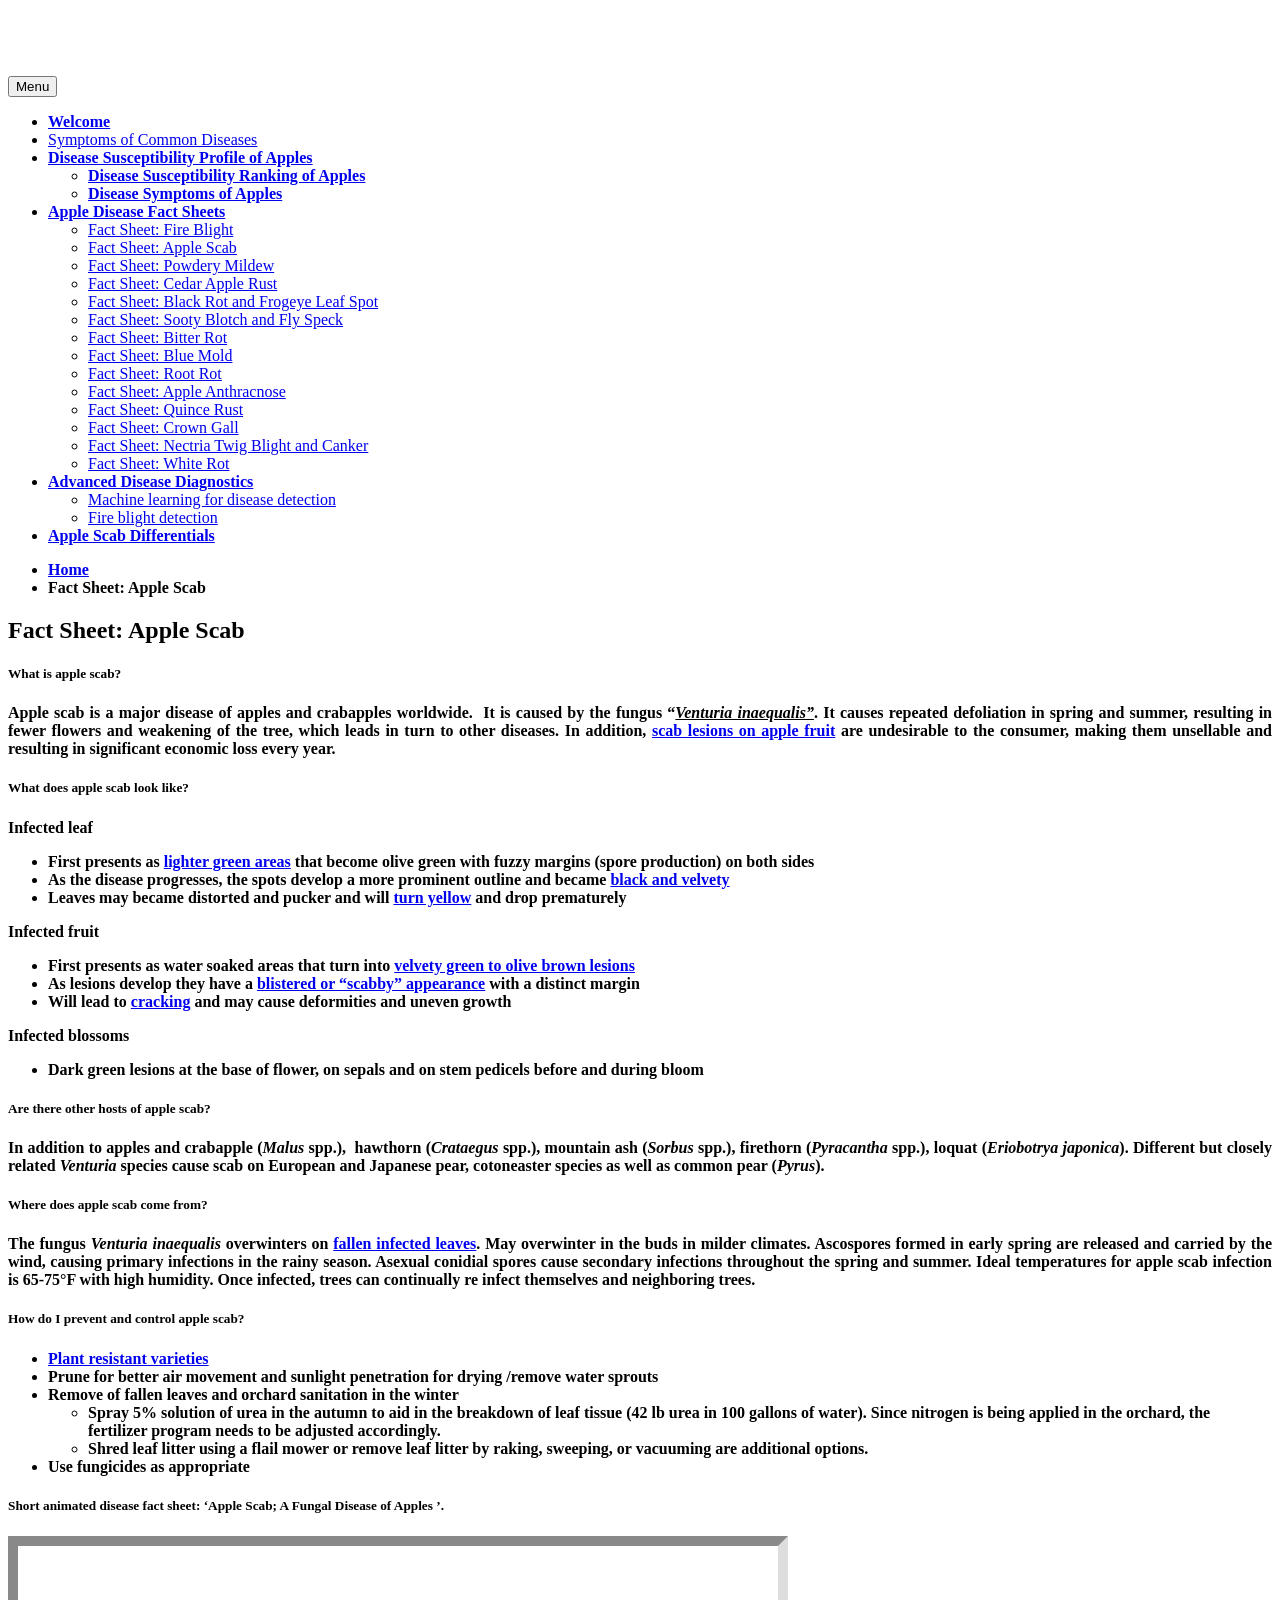
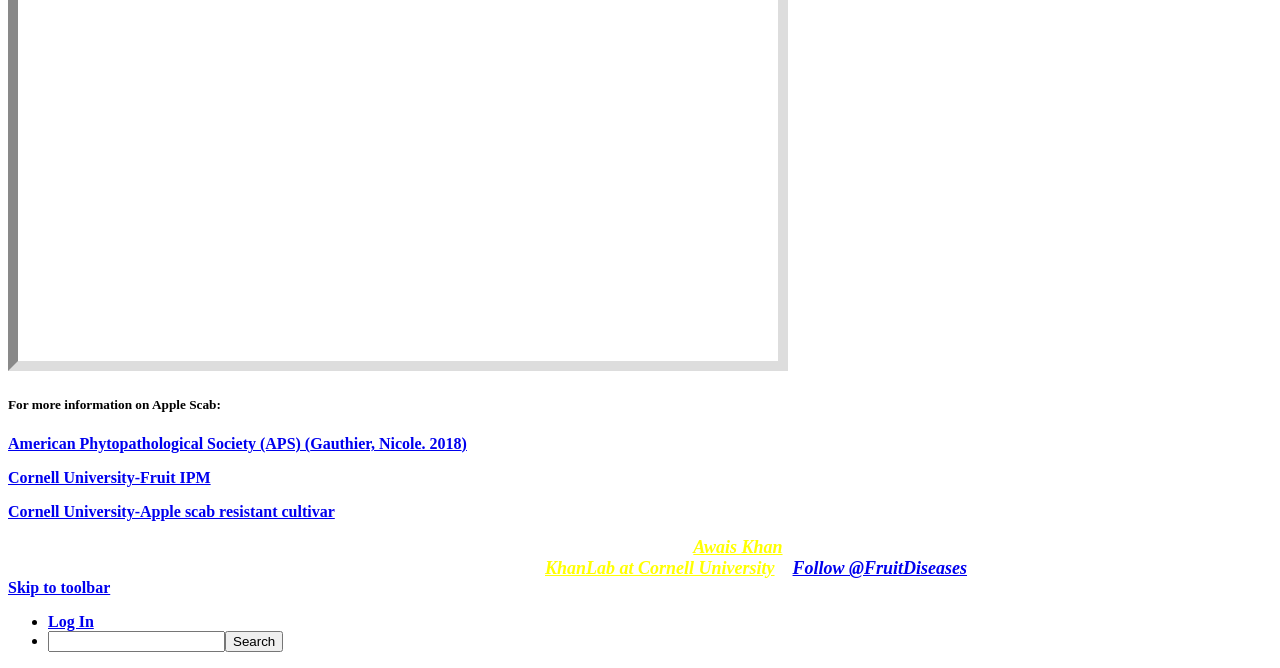
<file: temp_apple scab.htm>
<!DOCTYPE html>
<!--[if IE 9]>
<html class="ie ie9" lang="en-US">
<![endif]-->
<html lang="en-US">
<head>
<meta charset="UTF-8">
<meta name="viewport" content="width=device-width, initial-scale=1">
<link rel="profile" href="http://gmpg.org/xfn/11">
<link rel="pingback" href="https://blogs.cornell.edu/applevarietydatabase/xmlrpc.php">

<title>Fact Sheet: Apple Scab &#8211; Database of Apple Diseases</title>
<meta name='robots' content='max-image-preview:large' />
<link rel='dns-prefetch' href='//fonts.googleapis.com' />
<link rel="alternate" type="application/rss+xml" title="Database of Apple Diseases &raquo; Feed" href="https://blogs.cornell.edu/applevarietydatabase/feed/" />
<link rel="alternate" type="application/rss+xml" title="Database of Apple Diseases &raquo; Comments Feed" href="https://blogs.cornell.edu/applevarietydatabase/comments/feed/" />
<link rel="alternate" title="oEmbed (JSON)" type="application/json+oembed" href="https://blogs.cornell.edu/applevarietydatabase/wp-json/oembed/1.0/embed?url=https%3A%2F%2Fblogs.cornell.edu%2Fapplevarietydatabase%2Ffact-sheet-apple-scab%2F" />
<link rel="alternate" title="oEmbed (XML)" type="text/xml+oembed" href="https://blogs.cornell.edu/applevarietydatabase/wp-json/oembed/1.0/embed?url=https%3A%2F%2Fblogs.cornell.edu%2Fapplevarietydatabase%2Ffact-sheet-apple-scab%2F&#038;format=xml" />
<style id='wp-img-auto-sizes-contain-inline-css' type='text/css'>
img:is([sizes=auto i],[sizes^="auto," i]){contain-intrinsic-size:3000px 1500px}
/*# sourceURL=wp-img-auto-sizes-contain-inline-css */
</style>
<link rel='stylesheet' id='dashicons-css' href='https://blogs.cornell.edu/applevarietydatabase/wp-includes/css/dashicons.min.css?ver=6.9.4' type='text/css' media='all' />
<link rel='stylesheet' id='admin-bar-css' href='https://blogs.cornell.edu/applevarietydatabase/wp-includes/css/admin-bar.min.css?ver=6.9.4' type='text/css' media='all' />
<style id='admin-bar-inline-css' type='text/css'>

		@media screen { html { margin-top: 32px !important; } }
		@media screen and ( max-width: 782px ) { html { margin-top: 46px !important; } }
	
@media print { #wpadminbar { display:none; } }
/*# sourceURL=admin-bar-inline-css */
</style>
<style id='wp-emoji-styles-inline-css' type='text/css'>

	img.wp-smiley, img.emoji {
		display: inline !important;
		border: none !important;
		box-shadow: none !important;
		height: 1em !important;
		width: 1em !important;
		margin: 0 0.07em !important;
		vertical-align: -0.1em !important;
		background: none !important;
		padding: 0 !important;
	}
/*# sourceURL=wp-emoji-styles-inline-css */
</style>
<style id='wp-block-library-inline-css' type='text/css'>
:root{--wp-block-synced-color:#7a00df;--wp-block-synced-color--rgb:122,0,223;--wp-bound-block-color:var(--wp-block-synced-color);--wp-editor-canvas-background:#ddd;--wp-admin-theme-color:#007cba;--wp-admin-theme-color--rgb:0,124,186;--wp-admin-theme-color-darker-10:#006ba1;--wp-admin-theme-color-darker-10--rgb:0,107,160.5;--wp-admin-theme-color-darker-20:#005a87;--wp-admin-theme-color-darker-20--rgb:0,90,135;--wp-admin-border-width-focus:2px}@media (min-resolution:192dpi){:root{--wp-admin-border-width-focus:1.5px}}.wp-element-button{cursor:pointer}:root .has-very-light-gray-background-color{background-color:#eee}:root .has-very-dark-gray-background-color{background-color:#313131}:root .has-very-light-gray-color{color:#eee}:root .has-very-dark-gray-color{color:#313131}:root .has-vivid-green-cyan-to-vivid-cyan-blue-gradient-background{background:linear-gradient(135deg,#00d084,#0693e3)}:root .has-purple-crush-gradient-background{background:linear-gradient(135deg,#34e2e4,#4721fb 50%,#ab1dfe)}:root .has-hazy-dawn-gradient-background{background:linear-gradient(135deg,#faaca8,#dad0ec)}:root .has-subdued-olive-gradient-background{background:linear-gradient(135deg,#fafae1,#67a671)}:root .has-atomic-cream-gradient-background{background:linear-gradient(135deg,#fdd79a,#004a59)}:root .has-nightshade-gradient-background{background:linear-gradient(135deg,#330968,#31cdcf)}:root .has-midnight-gradient-background{background:linear-gradient(135deg,#020381,#2874fc)}:root{--wp--preset--font-size--normal:16px;--wp--preset--font-size--huge:42px}.has-regular-font-size{font-size:1em}.has-larger-font-size{font-size:2.625em}.has-normal-font-size{font-size:var(--wp--preset--font-size--normal)}.has-huge-font-size{font-size:var(--wp--preset--font-size--huge)}.has-text-align-center{text-align:center}.has-text-align-left{text-align:left}.has-text-align-right{text-align:right}.has-fit-text{white-space:nowrap!important}#end-resizable-editor-section{display:none}.aligncenter{clear:both}.items-justified-left{justify-content:flex-start}.items-justified-center{justify-content:center}.items-justified-right{justify-content:flex-end}.items-justified-space-between{justify-content:space-between}.screen-reader-text{border:0;clip-path:inset(50%);height:1px;margin:-1px;overflow:hidden;padding:0;position:absolute;width:1px;word-wrap:normal!important}.screen-reader-text:focus{background-color:#ddd;clip-path:none;color:#444;display:block;font-size:1em;height:auto;left:5px;line-height:normal;padding:15px 23px 14px;text-decoration:none;top:5px;width:auto;z-index:100000}html :where(.has-border-color){border-style:solid}html :where([style*=border-top-color]){border-top-style:solid}html :where([style*=border-right-color]){border-right-style:solid}html :where([style*=border-bottom-color]){border-bottom-style:solid}html :where([style*=border-left-color]){border-left-style:solid}html :where([style*=border-width]){border-style:solid}html :where([style*=border-top-width]){border-top-style:solid}html :where([style*=border-right-width]){border-right-style:solid}html :where([style*=border-bottom-width]){border-bottom-style:solid}html :where([style*=border-left-width]){border-left-style:solid}html :where(img[class*=wp-image-]){height:auto;max-width:100%}:where(figure){margin:0 0 1em}html :where(.is-position-sticky){--wp-admin--admin-bar--position-offset:var(--wp-admin--admin-bar--height,0px)}@media screen and (max-width:600px){html :where(.is-position-sticky){--wp-admin--admin-bar--position-offset:0px}}

/*# sourceURL=wp-block-library-inline-css */
</style>
<style id='classic-theme-styles-inline-css' type='text/css'>
/*! This file is auto-generated */
.wp-block-button__link{color:#fff;background-color:#32373c;border-radius:9999px;box-shadow:none;text-decoration:none;padding:calc(.667em + 2px) calc(1.333em + 2px);font-size:1.125em}.wp-block-file__button{background:#32373c;color:#fff;text-decoration:none}
/*# sourceURL=/wp-includes/css/classic-themes.min.css */
</style>
<style id='global-styles-inline-css' type='text/css'>
:root{--wp--preset--aspect-ratio--square: 1;--wp--preset--aspect-ratio--4-3: 4/3;--wp--preset--aspect-ratio--3-4: 3/4;--wp--preset--aspect-ratio--3-2: 3/2;--wp--preset--aspect-ratio--2-3: 2/3;--wp--preset--aspect-ratio--16-9: 16/9;--wp--preset--aspect-ratio--9-16: 9/16;--wp--preset--color--black: #000000;--wp--preset--color--cyan-bluish-gray: #abb8c3;--wp--preset--color--white: #ffffff;--wp--preset--color--pale-pink: #f78da7;--wp--preset--color--vivid-red: #cf2e2e;--wp--preset--color--luminous-vivid-orange: #ff6900;--wp--preset--color--luminous-vivid-amber: #fcb900;--wp--preset--color--light-green-cyan: #7bdcb5;--wp--preset--color--vivid-green-cyan: #00d084;--wp--preset--color--pale-cyan-blue: #8ed1fc;--wp--preset--color--vivid-cyan-blue: #0693e3;--wp--preset--color--vivid-purple: #9b51e0;--wp--preset--gradient--vivid-cyan-blue-to-vivid-purple: linear-gradient(135deg,rgb(6,147,227) 0%,rgb(155,81,224) 100%);--wp--preset--gradient--light-green-cyan-to-vivid-green-cyan: linear-gradient(135deg,rgb(122,220,180) 0%,rgb(0,208,130) 100%);--wp--preset--gradient--luminous-vivid-amber-to-luminous-vivid-orange: linear-gradient(135deg,rgb(252,185,0) 0%,rgb(255,105,0) 100%);--wp--preset--gradient--luminous-vivid-orange-to-vivid-red: linear-gradient(135deg,rgb(255,105,0) 0%,rgb(207,46,46) 100%);--wp--preset--gradient--very-light-gray-to-cyan-bluish-gray: linear-gradient(135deg,rgb(238,238,238) 0%,rgb(169,184,195) 100%);--wp--preset--gradient--cool-to-warm-spectrum: linear-gradient(135deg,rgb(74,234,220) 0%,rgb(151,120,209) 20%,rgb(207,42,186) 40%,rgb(238,44,130) 60%,rgb(251,105,98) 80%,rgb(254,248,76) 100%);--wp--preset--gradient--blush-light-purple: linear-gradient(135deg,rgb(255,206,236) 0%,rgb(152,150,240) 100%);--wp--preset--gradient--blush-bordeaux: linear-gradient(135deg,rgb(254,205,165) 0%,rgb(254,45,45) 50%,rgb(107,0,62) 100%);--wp--preset--gradient--luminous-dusk: linear-gradient(135deg,rgb(255,203,112) 0%,rgb(199,81,192) 50%,rgb(65,88,208) 100%);--wp--preset--gradient--pale-ocean: linear-gradient(135deg,rgb(255,245,203) 0%,rgb(182,227,212) 50%,rgb(51,167,181) 100%);--wp--preset--gradient--electric-grass: linear-gradient(135deg,rgb(202,248,128) 0%,rgb(113,206,126) 100%);--wp--preset--gradient--midnight: linear-gradient(135deg,rgb(2,3,129) 0%,rgb(40,116,252) 100%);--wp--preset--font-size--small: 13px;--wp--preset--font-size--medium: 20px;--wp--preset--font-size--large: 36px;--wp--preset--font-size--x-large: 42px;--wp--preset--spacing--20: 0.44rem;--wp--preset--spacing--30: 0.67rem;--wp--preset--spacing--40: 1rem;--wp--preset--spacing--50: 1.5rem;--wp--preset--spacing--60: 2.25rem;--wp--preset--spacing--70: 3.38rem;--wp--preset--spacing--80: 5.06rem;--wp--preset--shadow--natural: 6px 6px 9px rgba(0, 0, 0, 0.2);--wp--preset--shadow--deep: 12px 12px 50px rgba(0, 0, 0, 0.4);--wp--preset--shadow--sharp: 6px 6px 0px rgba(0, 0, 0, 0.2);--wp--preset--shadow--outlined: 6px 6px 0px -3px rgb(255, 255, 255), 6px 6px rgb(0, 0, 0);--wp--preset--shadow--crisp: 6px 6px 0px rgb(0, 0, 0);}:where(.is-layout-flex){gap: 0.5em;}:where(.is-layout-grid){gap: 0.5em;}body .is-layout-flex{display: flex;}.is-layout-flex{flex-wrap: wrap;align-items: center;}.is-layout-flex > :is(*, div){margin: 0;}body .is-layout-grid{display: grid;}.is-layout-grid > :is(*, div){margin: 0;}:where(.wp-block-columns.is-layout-flex){gap: 2em;}:where(.wp-block-columns.is-layout-grid){gap: 2em;}:where(.wp-block-post-template.is-layout-flex){gap: 1.25em;}:where(.wp-block-post-template.is-layout-grid){gap: 1.25em;}.has-black-color{color: var(--wp--preset--color--black) !important;}.has-cyan-bluish-gray-color{color: var(--wp--preset--color--cyan-bluish-gray) !important;}.has-white-color{color: var(--wp--preset--color--white) !important;}.has-pale-pink-color{color: var(--wp--preset--color--pale-pink) !important;}.has-vivid-red-color{color: var(--wp--preset--color--vivid-red) !important;}.has-luminous-vivid-orange-color{color: var(--wp--preset--color--luminous-vivid-orange) !important;}.has-luminous-vivid-amber-color{color: var(--wp--preset--color--luminous-vivid-amber) !important;}.has-light-green-cyan-color{color: var(--wp--preset--color--light-green-cyan) !important;}.has-vivid-green-cyan-color{color: var(--wp--preset--color--vivid-green-cyan) !important;}.has-pale-cyan-blue-color{color: var(--wp--preset--color--pale-cyan-blue) !important;}.has-vivid-cyan-blue-color{color: var(--wp--preset--color--vivid-cyan-blue) !important;}.has-vivid-purple-color{color: var(--wp--preset--color--vivid-purple) !important;}.has-black-background-color{background-color: var(--wp--preset--color--black) !important;}.has-cyan-bluish-gray-background-color{background-color: var(--wp--preset--color--cyan-bluish-gray) !important;}.has-white-background-color{background-color: var(--wp--preset--color--white) !important;}.has-pale-pink-background-color{background-color: var(--wp--preset--color--pale-pink) !important;}.has-vivid-red-background-color{background-color: var(--wp--preset--color--vivid-red) !important;}.has-luminous-vivid-orange-background-color{background-color: var(--wp--preset--color--luminous-vivid-orange) !important;}.has-luminous-vivid-amber-background-color{background-color: var(--wp--preset--color--luminous-vivid-amber) !important;}.has-light-green-cyan-background-color{background-color: var(--wp--preset--color--light-green-cyan) !important;}.has-vivid-green-cyan-background-color{background-color: var(--wp--preset--color--vivid-green-cyan) !important;}.has-pale-cyan-blue-background-color{background-color: var(--wp--preset--color--pale-cyan-blue) !important;}.has-vivid-cyan-blue-background-color{background-color: var(--wp--preset--color--vivid-cyan-blue) !important;}.has-vivid-purple-background-color{background-color: var(--wp--preset--color--vivid-purple) !important;}.has-black-border-color{border-color: var(--wp--preset--color--black) !important;}.has-cyan-bluish-gray-border-color{border-color: var(--wp--preset--color--cyan-bluish-gray) !important;}.has-white-border-color{border-color: var(--wp--preset--color--white) !important;}.has-pale-pink-border-color{border-color: var(--wp--preset--color--pale-pink) !important;}.has-vivid-red-border-color{border-color: var(--wp--preset--color--vivid-red) !important;}.has-luminous-vivid-orange-border-color{border-color: var(--wp--preset--color--luminous-vivid-orange) !important;}.has-luminous-vivid-amber-border-color{border-color: var(--wp--preset--color--luminous-vivid-amber) !important;}.has-light-green-cyan-border-color{border-color: var(--wp--preset--color--light-green-cyan) !important;}.has-vivid-green-cyan-border-color{border-color: var(--wp--preset--color--vivid-green-cyan) !important;}.has-pale-cyan-blue-border-color{border-color: var(--wp--preset--color--pale-cyan-blue) !important;}.has-vivid-cyan-blue-border-color{border-color: var(--wp--preset--color--vivid-cyan-blue) !important;}.has-vivid-purple-border-color{border-color: var(--wp--preset--color--vivid-purple) !important;}.has-vivid-cyan-blue-to-vivid-purple-gradient-background{background: var(--wp--preset--gradient--vivid-cyan-blue-to-vivid-purple) !important;}.has-light-green-cyan-to-vivid-green-cyan-gradient-background{background: var(--wp--preset--gradient--light-green-cyan-to-vivid-green-cyan) !important;}.has-luminous-vivid-amber-to-luminous-vivid-orange-gradient-background{background: var(--wp--preset--gradient--luminous-vivid-amber-to-luminous-vivid-orange) !important;}.has-luminous-vivid-orange-to-vivid-red-gradient-background{background: var(--wp--preset--gradient--luminous-vivid-orange-to-vivid-red) !important;}.has-very-light-gray-to-cyan-bluish-gray-gradient-background{background: var(--wp--preset--gradient--very-light-gray-to-cyan-bluish-gray) !important;}.has-cool-to-warm-spectrum-gradient-background{background: var(--wp--preset--gradient--cool-to-warm-spectrum) !important;}.has-blush-light-purple-gradient-background{background: var(--wp--preset--gradient--blush-light-purple) !important;}.has-blush-bordeaux-gradient-background{background: var(--wp--preset--gradient--blush-bordeaux) !important;}.has-luminous-dusk-gradient-background{background: var(--wp--preset--gradient--luminous-dusk) !important;}.has-pale-ocean-gradient-background{background: var(--wp--preset--gradient--pale-ocean) !important;}.has-electric-grass-gradient-background{background: var(--wp--preset--gradient--electric-grass) !important;}.has-midnight-gradient-background{background: var(--wp--preset--gradient--midnight) !important;}.has-small-font-size{font-size: var(--wp--preset--font-size--small) !important;}.has-medium-font-size{font-size: var(--wp--preset--font-size--medium) !important;}.has-large-font-size{font-size: var(--wp--preset--font-size--large) !important;}.has-x-large-font-size{font-size: var(--wp--preset--font-size--x-large) !important;}
/*# sourceURL=global-styles-inline-css */
</style>

<link rel='stylesheet' id='toivo-lite-fonts-css' href='https://fonts.googleapis.com/css?family=Lato%3A300%2C400%2C700%2C300italic%2C400italic%2C700italic%7CRaleway%3A400%2C600%2C500%2C700%2C800&#038;subset=latin%2Clatin-ext' type='text/css' media='all' />
<link rel='stylesheet' id='genericons-css' href='https://blogs.cornell.edu/applevarietydatabase/wp-content/themes/toivo-lite/fonts/genericons/genericons/genericons.min.css?ver=3.3' type='text/css' media='all' />
<link rel='stylesheet' id='toivo-lite-style-css' href='https://blogs.cornell.edu/applevarietydatabase/wp-content/themes/toivo-lite/style.css?ver=1.2.0' type='text/css' media='all' />
<style id='toivo-lite-style-inline-css' type='text/css'>

			.site-header,
			.custom-header-image .site-header > .wrap::before {
				background-color: rgba( 59, 86, 103, 0.4);
			}
/*# sourceURL=toivo-lite-style-inline-css */
</style>
<link rel='stylesheet' id='tablepress-responsive-tables-css' href='https://blogs.cornell.edu/applevarietydatabase/wp-content/plugins/tablepress/eb-mods/tablepress-responsive-tables/css/responsive.dataTables.min.css?ver=1.5' type='text/css' media='all' />
<link rel='stylesheet' id='tablepress-default-css' href='https://blogs.cornell.edu/applevarietydatabase/wp-content/plugins/tablepress/css/build/default.css?ver=3.2.5' type='text/css' media='all' />
<link rel='stylesheet' id='wp-featherlight-css' href='https://blogs.cornell.edu/applevarietydatabase/wp-content/plugins/wp-featherlight/css/wp-featherlight.css?ver=1.3.4' type='text/css' media='all' />
<!--[if !IE]><!-->
<link rel='stylesheet' id='tablepress-responsive-tables-flip-css' href='https://blogs.cornell.edu/applevarietydatabase/wp-content/plugins/tablepress/eb-mods/tablepress-responsive-tables/css/tablepress-responsive-flip.min.css?ver=1.5' type='text/css' media='all' />
<!--<![endif]-->
<script type="text/javascript" src="https://blogs.cornell.edu/applevarietydatabase/wp-includes/js/jquery/jquery.min.js?ver=3.7.1" id="jquery-core-js"></script>
<script type="text/javascript" src="https://blogs.cornell.edu/applevarietydatabase/wp-includes/js/jquery/jquery-migrate.min.js?ver=3.4.1" id="jquery-migrate-js"></script>
<link rel="https://api.w.org/" href="https://blogs.cornell.edu/applevarietydatabase/wp-json/" /><link rel="alternate" title="JSON" type="application/json" href="https://blogs.cornell.edu/applevarietydatabase/wp-json/wp/v2/pages/254" /><link rel="EditURI" type="application/rsd+xml" title="RSD" href="https://blogs.cornell.edu/applevarietydatabase/xmlrpc.php?rsd" />
<meta name="generator" content="Database of Apple Diseases 6.9.4 - https://blogs.cornell.edu/applevarietydatabase" />
<link rel="canonical" href="https://blogs.cornell.edu/applevarietydatabase/fact-sheet-apple-scab/" />
<link rel='shortlink' href='https://blogs.cornell.edu/applevarietydatabase/?p=254' />
	<style>
		@media screen and (max-width: 782px) {
			#wpadminbar li#wp-admin-bar-log-in,
			#wpadminbar li#wp-admin-bar-register {
				display: block;
			}

			#wpadminbar li#wp-admin-bar-log-in a,
			#wpadminbar li#wp-admin-bar-register a {
				padding: 0 8px;
			}
		}
	</style>
<style id="simpler-css-style" type="text/css">
.tablepress-id-10 .odd td {
    background-color: #E5E4E2;
}
    .tablepress-id-10 {
    width: 100%;
}
.tablepress-id-10 thead .sorting:hover {
    background-color: #00ff00;
}
.sidebar-subsidiary {
display: none;
}
.site-footer {
  background-color: #00ff00;
  color: #E5E4E2;
}
.site-footer a {
  color: #000;
}</style><!-- end of custom css -->

        <script type="text/javascript">
            var jQueryMigrateHelperHasSentDowngrade = false;

			window.onerror = function( msg, url, line, col, error ) {
				// Break out early, do not processing if a downgrade reqeust was already sent.
				if ( jQueryMigrateHelperHasSentDowngrade ) {
					return true;
                }

				var xhr = new XMLHttpRequest();
				var nonce = '219bad7cd9';
				var jQueryFunctions = [
					'andSelf',
					'browser',
					'live',
					'boxModel',
					'support.boxModel',
					'size',
					'swap',
					'clean',
					'sub',
                ];
				var match_pattern = /\)\.(.+?) is not a function/;
                var erroredFunction = msg.match( match_pattern );

                // If there was no matching functions, do not try to downgrade.
                if ( null === erroredFunction || typeof erroredFunction !== 'object' || typeof erroredFunction[1] === "undefined" || -1 === jQueryFunctions.indexOf( erroredFunction[1] ) ) {
                    return true;
                }

                // Set that we've now attempted a downgrade request.
                jQueryMigrateHelperHasSentDowngrade = true;

				xhr.open( 'POST', 'https://blogs.cornell.edu/applevarietydatabase/wp-admin/admin-ajax.php' );
				xhr.setRequestHeader( 'Content-Type', 'application/x-www-form-urlencoded' );
				xhr.onload = function () {
					var response,
                        reload = false;

					if ( 200 === xhr.status ) {
                        try {
                        	response = JSON.parse( xhr.response );

                        	reload = response.data.reload;
                        } catch ( e ) {
                        	reload = false;
                        }
                    }

					// Automatically reload the page if a deprecation caused an automatic downgrade, ensure visitors get the best possible experience.
					if ( reload ) {
						location.reload();
                    }
				};

				xhr.send( encodeURI( 'action=jquery-migrate-downgrade-version&_wpnonce=' + nonce ) );

				// Suppress error alerts in older browsers
				return true;
			}
        </script>

			<style>
        #colophon .site-info {
            display:none;
        }
	</style>
						<!-- Google Analytics tracking code output by Beehive Analytics Pro -->
						<script async src="https://www.googletagmanager.com/gtag/js?id=G-PVFQG5SSG0&l=beehiveDataLayer"></script>
		<script>
						window.beehiveDataLayer = window.beehiveDataLayer || [];
			function gaplusu() {beehiveDataLayer.push(arguments);}
			gaplusu('js', new Date())
						gaplusu('config', 'G-PVFQG5SSG0', {
				'anonymize_ip': false,
				'allow_google_signals': false,
			})
					</script>
		<style type="text/css">
/* <![CDATA[ */
img.latex { vertical-align: middle; border: none; }
/* ]]> */
</style>

<style type="text/css" id="custom-header-css">@media screen and (min-width: 1px) { body.custom-header-image .site-header { background: url(https://blogs.cornell.edu/applevarietydatabase/files/2018/11/cropped-PI589832_7-1hsv1vr.jpg) no-repeat 50% 50%; -webkit-background-size: cover; -moz-background-size: cover; -o-background-size: cover; background-size: cover; } }.site-title, .site-title a, .site-description, .site-description a { color: #fff }.site-title a { border-color: #fff }</style>
<style type="text/css" id="custom-background-css">
body.custom-background { background-image: url("https://blogs.cornell.edu/applevarietydatabase/files/2018/11/cropped-PI589222_2-2m54mib.jpg"); background-position: right bottom; background-size: auto; background-repeat: repeat; background-attachment: fixed; }
</style>
	<link rel="icon" href="https://bpb-us-e1.wpmucdn.com/blogs.cornell.edu/dist/4/8542/files/2018/11/cropped-PI589222_2-2m54mib-32x32.jpg" sizes="32x32" />
<link rel="icon" href="https://bpb-us-e1.wpmucdn.com/blogs.cornell.edu/dist/4/8542/files/2018/11/cropped-PI589222_2-2m54mib-192x192.jpg" sizes="192x192" />
<link rel="apple-touch-icon" href="https://bpb-us-e1.wpmucdn.com/blogs.cornell.edu/dist/4/8542/files/2018/11/cropped-PI589222_2-2m54mib-180x180.jpg" />
<meta name="msapplication-TileImage" content="https://bpb-us-e1.wpmucdn.com/blogs.cornell.edu/dist/4/8542/files/2018/11/cropped-PI589222_2-2m54mib-270x270.jpg" />
</head>

<body class="wp-singular page-template-default page page-id-254 admin-bar no-customize-support custom-background wp-theme-toivo-lite metaslider-plugin wp-featherlight-captions custom-header-image top-menus-disabled layout-1c" itemscope="itemscope" itemtype="http://schema.org/WebPage">
<div id="page" class="site">

	<a class="skip-link screen-reader-text" href="#content">Skip to content</a>

		
		
	<header id="masthead" class="site-header" role="banner" aria-labelledby="site-title" itemscope="itemscope" itemtype="http://schema.org/WPHeader">
		
		<div class="wrap">
		
				
			<div class="site-branding">
			
											<div id="site-title" class="site-title" itemprop="headline">
								<a href="https://blogs.cornell.edu/applevarietydatabase/" rel="home">Database of Apple Diseases</a>
							</div>
						
										
						<div id="site-description" class="site-description" itemprop="description">Managed and maintained by KhanLab at Cornell University</div>
			
							
			</div><!-- .site-branding -->
			
		</div><!-- .wrap -->
			
	</header><!-- #masthead -->
	
		
	
	<button id="nav-toggle">Menu</button>
	
	<nav id="menu-primary" class="menu main-navigation" role="navigation" aria-label="Primary Menu" itemscope="itemscope" itemtype="http://schema.org/SiteNavigationElement">
		<h2 class="screen-reader-text">Primary Menu</h2>
		
		<div class="wrap">
			
			<div class="menu-main-menu-container"><ul id="menu-primary-items" class="menu-items"><li id="menu-item-950" class="menu-item menu-item-type-post_type menu-item-object-page menu-item-home menu-item-950"><a href="https://blogs.cornell.edu/applevarietydatabase/"><strong>Welcome</strong></a></li>
<li id="menu-item-180" class="menu-item menu-item-type-post_type menu-item-object-page menu-item-180"><a href="https://blogs.cornell.edu/applevarietydatabase/symptoms-of-common-apple-diseases/">Symptoms of Common Diseases</a></li>
<li id="menu-item-2108" class="menu-item menu-item-type-post_type menu-item-object-page menu-item-has-children menu-item-2108"><a href="https://blogs.cornell.edu/applevarietydatabase/disease-profile-of-apples1/"><strong>Disease Susceptibility Profile of Apples</strong></a>
<ul class="sub-menu">
	<li id="menu-item-219" class="menu-item menu-item-type-post_type menu-item-object-page menu-item-219"><a href="https://blogs.cornell.edu/applevarietydatabase/disease-susceptibility-of-common-apples/"><strong>Disease Susceptibility Ranking of Apples</strong></a></li>
	<li id="menu-item-2082" class="menu-item menu-item-type-post_type menu-item-object-page menu-item-2082"><a href="https://blogs.cornell.edu/applevarietydatabase/cultivar-disease-profile/"><strong>Disease Symptoms of Apples</strong></a></li>
</ul>
</li>
<li id="menu-item-258" class="menu-item menu-item-type-post_type menu-item-object-page current-menu-ancestor current-menu-parent current_page_parent current_page_ancestor menu-item-has-children menu-item-258"><a href="https://blogs.cornell.edu/applevarietydatabase/apple-disease-fact-sheet/"><strong>Apple Disease Fact Sheets</strong></a>
<ul class="sub-menu">
	<li id="menu-item-257" class="menu-item menu-item-type-post_type menu-item-object-page menu-item-257"><a href="https://blogs.cornell.edu/applevarietydatabase/fact-sheet-fire-blight/">Fact Sheet: Fire Blight</a></li>
	<li id="menu-item-256" class="menu-item menu-item-type-post_type menu-item-object-page current-menu-item page_item page-item-254 current_page_item menu-item-256"><a href="https://blogs.cornell.edu/applevarietydatabase/fact-sheet-apple-scab/" aria-current="page">Fact Sheet: Apple Scab</a></li>
	<li id="menu-item-289" class="menu-item menu-item-type-post_type menu-item-object-page menu-item-289"><a href="https://blogs.cornell.edu/applevarietydatabase/fact-sheet-powdery-mildew/">Fact Sheet: Powdery Mildew</a></li>
	<li id="menu-item-1215" class="menu-item menu-item-type-post_type menu-item-object-page menu-item-1215"><a href="https://blogs.cornell.edu/applevarietydatabase/factsheet-cedar-apple-rust/">Fact Sheet: Cedar Apple Rust</a></li>
	<li id="menu-item-1216" class="menu-item menu-item-type-post_type menu-item-object-page menu-item-1216"><a href="https://blogs.cornell.edu/applevarietydatabase/fact-sheet-frogeye-leaf-spot-black-rot/">Fact Sheet: Black Rot and Frogeye Leaf Spot</a></li>
	<li id="menu-item-1212" class="menu-item menu-item-type-post_type menu-item-object-page menu-item-1212"><a href="https://blogs.cornell.edu/applevarietydatabase/factsheet-sooty-blotch-and-fly-speck/">Fact Sheet: Sooty Blotch and Fly Speck</a></li>
	<li id="menu-item-307" class="menu-item menu-item-type-post_type menu-item-object-page menu-item-307"><a href="https://blogs.cornell.edu/applevarietydatabase/fact-sheet-bitter-rot/">Fact Sheet: Bitter Rot</a></li>
	<li id="menu-item-293" class="menu-item menu-item-type-post_type menu-item-object-page menu-item-293"><a href="https://blogs.cornell.edu/applevarietydatabase/fact-sheet-blue-mold/">Fact Sheet: Blue Mold</a></li>
	<li id="menu-item-1213" class="menu-item menu-item-type-post_type menu-item-object-page menu-item-1213"><a href="https://blogs.cornell.edu/applevarietydatabase/factsheet-root-rot/">Fact Sheet: Root Rot</a></li>
	<li id="menu-item-1214" class="menu-item menu-item-type-post_type menu-item-object-page menu-item-1214"><a href="https://blogs.cornell.edu/applevarietydatabase/factsheet-apple-anthracnose/">Fact Sheet: Apple Anthracnose</a></li>
	<li id="menu-item-2154" class="menu-item menu-item-type-post_type menu-item-object-page menu-item-2154"><a href="https://blogs.cornell.edu/applevarietydatabase/fact-sheet-quince-rust/">Fact Sheet: Quince Rust</a></li>
	<li id="menu-item-2151" class="menu-item menu-item-type-post_type menu-item-object-page menu-item-2151"><a href="https://blogs.cornell.edu/applevarietydatabase/fact-sheet-crown-gall/">Fact Sheet: Crown Gall</a></li>
	<li id="menu-item-2152" class="menu-item menu-item-type-post_type menu-item-object-page menu-item-2152"><a href="https://blogs.cornell.edu/applevarietydatabase/fact-sheet-nectria/">Fact Sheet: Nectria Twig Blight and Canker</a></li>
	<li id="menu-item-2153" class="menu-item menu-item-type-post_type menu-item-object-page menu-item-2153"><a href="https://blogs.cornell.edu/applevarietydatabase/fact-sheet-white-rot/">Fact Sheet: White Rot</a></li>
</ul>
</li>
<li id="menu-item-885" class="menu-item menu-item-type-post_type menu-item-object-page menu-item-has-children menu-item-885"><a href="https://blogs.cornell.edu/applevarietydatabase/advanced-disease-diagnostics/"><strong>Advanced Disease Diagnostics</strong></a>
<ul class="sub-menu">
	<li id="menu-item-980" class="menu-item menu-item-type-post_type menu-item-object-page menu-item-980"><a href="https://blogs.cornell.edu/applevarietydatabase/machine-learning-for-disease-detection/">Machine learning for disease detection</a></li>
	<li id="menu-item-890" class="menu-item menu-item-type-post_type menu-item-object-page menu-item-890"><a href="https://blogs.cornell.edu/applevarietydatabase/fire-blight-detection/">Fire blight detection</a></li>
</ul>
</li>
<li id="menu-item-2383" class="menu-item menu-item-type-post_type menu-item-object-page menu-item-2383"><a href="https://blogs.cornell.edu/applevarietydatabase/differential-host-set/"><strong>Apple Scab Differentials<strong></a></li>
</ul></div>		
		</div><!-- .wrap -->
	</nav><!-- #menu-primary -->
	
	<div id="content" class="site-content">
		<div class="wrap">
			<div class="wrap-inside">
				
				<nav role="navigation" aria-label="Breadcrumbs" class="breadcrumb-trail breadcrumbs" itemprop="breadcrumb"><h2 class="screen-reader-text">Breadcrumbs</h2><div class="wrap"><ul class="trail-items" itemscope itemtype="http://schema.org/BreadcrumbList"><meta name="numberOfItems" content="2" /><meta name="itemListOrder" content="Ascending" /><li itemprop="itemListElement" itemscope itemtype="http://schema.org/ListItem" class="trail-item trail-begin"><a href="https://blogs.cornell.edu/applevarietydatabase" rel="home"><span itemprop="name">Home</span></a><meta itemprop="position" content="1" /></li><li itemprop="itemListElement" itemscope itemtype="http://schema.org/ListItem" class="trail-item trail-end"><span itemprop="name">Fact Sheet: Apple Scab</span><meta itemprop="position" content="2" /></li></ul></div></nav>				
				<div id="primary" class="content-area">
					<main id="main" class="site-main" role="main" itemprop="mainContentOfPage">

	
		
<article id="post-254" class="post-254 page type-page status-publish entry" itemscope="itemscope" itemtype="http://schema.org/CreativeWork">

	
	<div class="entry-inner">

		<header class="entry-header">
			<h1 class="entry-title" itemprop="headline">Fact Sheet: Apple Scab</h1>		</header><!-- .entry-header -->
		
		<div class="entry-content" itemprop="text">
			<h5><strong>What is apple scab?</strong></h5>
<p style="text-align: justify;">Apple scab is a major disease of apples and crabapples worldwide.  It is caused by the fungus &#8220;<span style="text-decoration: underline;"><em>Venturia inaequalis&#8221;</em></span>. It causes repeated defoliation in spring and summer, resulting in fewer flowers and weakening of the tree, which leads in turn to other diseases. In addition, <a href="https://blogs.cornell.edu/applevarietydatabase/files/2018/11/DSC_3729-ssbsrb.jpg">scab lesions on apple fruit</a> are undesirable to the consumer, making them unsellable and resulting in significant economic loss every year.</p>
<h5>What does apple scab look like?</h5>
<p style="text-align: justify;">Infected leaf</p>
<ul>
<li>First presents as <a href="https://blogs.cornell.edu/applevarietydatabase/files/2018/11/IMG_8467CO-5-46-IMG2-1tb6dio.jpg">lighter green areas</a> that become olive green with fuzzy margins (spore production) on both sides</li>
<li>As the disease progresses, the spots develop a more prominent outline and became <a href="https://blogs.cornell.edu/applevarietydatabase/files/2018/11/DSC_4010-1bhe334.jpg">black and velvety</a></li>
<li>Leaves may became distorted and pucker and will <a href="https://blogs.cornell.edu/applevarietydatabase/files/2018/11/DSC_3739-26y9osz.jpg">turn yellow</a> and drop prematurely</li>
</ul>
<p>Infected fruit</p>
<ul>
<li>First presents as water soaked areas that turn into <a href="https://blogs.cornell.edu/applevarietydatabase/files/2018/11/Empire_7-2mcuqtr.jpg">velvety green to olive brown lesions</a></li>
<li>As lesions develop they have a <a href="https://blogs.cornell.edu/applevarietydatabase/files/2018/11/17-0721-S.-Cummins_CrimsonGala_AppleScab_img1-129ve0t.jpg">blistered or “scabby” appearance</a> with a distinct margin</li>
<li>Will lead to <a href="https://blogs.cornell.edu/applevarietydatabase/files/2018/11/DSC_3705-1q4ivwe.jpg">cracking</a> and may cause deformities and uneven growth</li>
</ul>
<p>Infected blossoms</p>
<ul>
<li>Dark green lesions at the base of flower, on sepals and on stem pedicels before and during bloom</li>
</ul>
<h5><strong>Are there other hosts of apple scab?<br />
</strong></h5>
<p style="text-align: justify;">In addition to apples and crabapple (<em>Malus</em> spp.),  hawthorn (<em>Crataegus</em> spp.), mountain ash (<em>Sorbus</em> spp.), firethorn (<em>Pyracantha</em> spp.), loquat (<em>Eriobotrya japonica</em>). Different but closely related <em>Venturia</em> species cause scab on European and Japanese pear, cotoneaster species as well as common pear (<em>Pyrus</em>).</p>
<h5>Where does apple scab come from?</h5>
<p style="text-align: justify;">The fungus <em>Venturia inaequalis</em> overwinters on <a href="https://blogs.cornell.edu/applevarietydatabase/files/2018/11/file-21-1wbnlt1.jpeg">fallen infected leaves</a>. May overwinter in the buds in milder climates. Ascospores formed in early spring are released and carried by the wind, causing primary infections in the rainy season. Asexual conidial spores cause secondary infections throughout the spring and summer. Ideal temperatures for apple scab infection is 65-75<span class="st">°</span>F with high humidity. Once infected, trees can continually re infect themselves and neighboring trees.</p>
<h5>How do I prevent and control apple scab?</h5>
<ul>
<li><a href="https://blogs.cornell.edu/applevarietydatabase/disease-susceptibility-of-common-apples/">Plant resistant varieties</a></li>
<li>Prune for better air movement and sunlight penetration for drying /remove water sprouts</li>
<li>Remove of fallen leaves and orchard sanitation in the winter
<ul>
<li>Spray 5% solution of urea in the autumn to aid in the breakdown of leaf tissue (42 lb urea in 100 gallons of water). Since nitrogen is being applied in the orchard, the fertilizer program needs to be adjusted accordingly.</li>
<li>Shred leaf litter using a flail mower or remove leaf litter by raking, sweeping, or vacuuming are additional options.</li>
</ul>
</li>
<li>Use fungicides as appropriate</li>
</ul>
<h5>Short <b>animated</b> disease fact sheet: ‘Apple Scab; A Fungal Disease of <b>Apples</b> <b>’</b>.</h5>
<p><iframe style="border: 10px inset #dddddd;" src="https://www.youtube.com/embed/dYbPObiM-QE" width="760" height="415" frameborder="0" allowfullscreen="allowfullscreen"></iframe></p>
<div></div>
<h5>For more information on Apple Scab:</h5>
<p><a href="https://www.apsnet.org/edcenter/intropp/lessons/fungi/ascomycetes/pages/applescab.aspx"><span class="st">American Phytopathological Society </span>(APS) (<span id="DeltaPlaceHolderMain"><span class="ms-rteCustom-EdCtrDOI">Gauthier, Nicole. 2018</span></span>)</a></p>
<p><a href="https://blogs.cornell.edu/treefruit/ipm/diseases/">Cornell University-Fruit IPM</a></p>
<p><a href="http://nyshs.org/wp-content/uploads/2016/10/Scab-resistant-Cultivars-Varieties.pdf">Cornell University-Apple scab resistant cultivar </a></p>
		</div><!-- .entry-content -->
		
	</div><!-- .entry-inner -->

</article><!-- #post-## -->

		
	

					</main><!-- #main -->
				</div><!-- #primary -->

			
			
			</div><!-- .wrap-inside -->
		</div><!-- .wrap -->
	</div><!-- #content -->
	
	
	<aside id="sidebar-subsidiary" class="sidebar-subsidiary sidebar" role="complementary" aria-labelledby="sidebar-subsidiary-header" itemscope="itemscope" itemtype="http://schema.org/WPSideBar">
		<h2 class="screen-reader-text" id="sidebar-subsidiary-header">Subsidiary Sidebar</h2>
		
		<div class="wrap">
			<div class="wrap-inside">
			
						
				<section id="text-3" class="widget widget_text"><h3 class="widget-title">CONTACT US</h3>			<div class="textwidget"><blockquote class="wp-embedded-content" data-secret="tmYtYcRnod"><p><a href="https://blogs.cornell.edu/khanlab/">Welcome to the Khan Lab!</a></p></blockquote>
<p><iframe loading="lazy" class="wp-embedded-content" sandbox="allow-scripts" security="restricted" style="position: absolute; clip: rect(1px, 1px, 1px, 1px);" src="https://blogs.cornell.edu/khanlab/embed/#?secret=tmYtYcRnod" data-secret="tmYtYcRnod" title="&#8220;Welcome to the Khan Lab!&#8221; &#8212; Khan Lab:  Mechanisms of Fruit Diseases and Resistance" frameborder="0" marginwidth="0" marginheight="0" scrolling="no"></iframe></p>
</div>
		</section>				
						
			</div><!-- .wrap-inside -->	
		</div><!-- .div -->

	</aside><!-- #sidebar-subsidiary .sidebar -->
	<footer id="colophon" class="site-footer" role="contentinfo" itemscope="itemscope" itemtype="http://schema.org/WPFooter">
		
		<div class="site-info">
			<a href="http://wordpress.org/">Proudly powered by WordPress</a>
			<span class="sep">&middot;</span>
			Theme Toivo Lite by <a href="https://foxland.fi">Foxland</a>		</div><!-- .site-info -->
		
	</footer><!-- #colophon -->
	
		
</div><!-- #page -->

<script type="speculationrules">
{"prefetch":[{"source":"document","where":{"and":[{"href_matches":"/applevarietydatabase/*"},{"not":{"href_matches":["/applevarietydatabase/wp-*.php","/applevarietydatabase/wp-admin/*","/applevarietydatabase/files/*","/applevarietydatabase/wp-content/*","/applevarietydatabase/wp-content/plugins/*","/applevarietydatabase/wp-content/themes/toivo-lite/*","/applevarietydatabase/*\\?(.+)"]}},{"not":{"selector_matches":"a[rel~=\"nofollow\"]"}},{"not":{"selector_matches":".no-prefetch, .no-prefetch a"}}]},"eagerness":"conservative"}]}
</script>
<div id="footer-content-eb" style="clear:both;text-align:center;"><font size="4" color="white" face="verdana">
<address>Comments and questions: <a href="mailto:mak427@cornell.edu"style="color:yellow">Awais Khan </a>
<br>
&nbsp;&nbsp;&nbsp;&nbsp;&nbsp;&nbsp;&nbsp;&nbsp;&nbsp;&nbsp;&nbsp;&nbsp;&nbsp;&nbsp;&nbsp;&nbsp;&nbsp;&nbsp;&nbsp;&nbsp;&nbsp;&nbsp;&nbsp;&nbsp;&nbsp;&nbsp;&nbsp;&nbsp;&nbsp;&nbsp;&nbsp;&nbsp;&nbsp;Visit us at: <a href="http://blogs.cornell.edu/khanlab/"style="color:yellow">KhanLab at Cornell University</a> &nbsp;&nbsp;&nbsp;<a href="https://twitter.com/FruitDiseases?ref_src=twsrc%5Etfw" class="twitter-follow-button" data-show-count="false" data-size="large" >Follow @FruitDiseases</a><script async src="https://platform.twitter.com/widgets.js" charset="utf-8"></script><br>
</address></font></div><script type="text/javascript" src="https://blogs.cornell.edu/applevarietydatabase/wp-includes/js/hoverintent-js.min.js?ver=2.2.1" id="hoverintent-js-js"></script>
<script type="text/javascript" src="https://blogs.cornell.edu/applevarietydatabase/wp-includes/js/admin-bar.min.js?ver=6.9.4" id="admin-bar-js"></script>
<script type="text/javascript" id="blog_templates_front-js-extra">
/* <![CDATA[ */
var blog_templates_params = {"type":"0"};
//# sourceURL=blog_templates_front-js-extra
/* ]]> */
</script>
<script type="text/javascript" src="https://blogs.cornell.edu/applevarietydatabase/wp-content/plugins/blogtemplates//blogtemplatesfiles/assets/js/front.js?ver=2.6.8.2" id="blog_templates_front-js"></script>
<script type="text/javascript" src="https://blogs.cornell.edu/applevarietydatabase/wp-content/themes/toivo-lite/js/responsive-nav.min.js?ver=1.2.0" id="toivo-lite-navigation-js"></script>
<script type="text/javascript" src="https://blogs.cornell.edu/applevarietydatabase/wp-content/themes/toivo-lite/js/settings.min.js?ver=1.2.0" id="toivo-lite-settings-js"></script>
<script type="text/javascript" src="https://blogs.cornell.edu/applevarietydatabase/wp-content/themes/toivo-lite/js/functions.min.js?ver=1.2.0" id="toivo-lite-script-js"></script>
<script type="text/javascript" src="https://blogs.cornell.edu/applevarietydatabase/wp-content/plugins/wp-featherlight/js/vendor/jquery.detect_swipe.js?ver=2.1.4" id="jquery-detect-swipe-js"></script>
<script type="text/javascript" src="https://blogs.cornell.edu/applevarietydatabase/wp-content/plugins/wp-featherlight/js/vendor/featherlight.js?ver=1.7.9" id="featherlight-js"></script>
<script type="text/javascript" src="https://blogs.cornell.edu/applevarietydatabase/wp-content/plugins/wp-featherlight/js/vendor/featherlight.gallery.js?ver=1.8.0" id="featherlight-gallery-js"></script>
<script type="text/javascript" src="https://blogs.cornell.edu/applevarietydatabase/wp-content/plugins/wp-featherlight/js/wpFeatherlight.js?ver=1.3.4" id="wp-featherlight-js"></script>
<script type="text/javascript" src="https://blogs.cornell.edu/applevarietydatabase/wp-includes/js/wp-embed.min.js?ver=6.9.4" id="wp-embed-js" defer="defer" data-wp-strategy="defer"></script>
<script id="wp-emoji-settings" type="application/json">
{"baseUrl":"https://s.w.org/images/core/emoji/17.0.2/72x72/","ext":".png","svgUrl":"https://s.w.org/images/core/emoji/17.0.2/svg/","svgExt":".svg","source":{"concatemoji":"https://blogs.cornell.edu/applevarietydatabase/wp-includes/js/wp-emoji-release.min.js?ver=6.9.4"}}
</script>
<script type="module">
/* <![CDATA[ */
/*! This file is auto-generated */
const a=JSON.parse(document.getElementById("wp-emoji-settings").textContent),o=(window._wpemojiSettings=a,"wpEmojiSettingsSupports"),s=["flag","emoji"];function i(e){try{var t={supportTests:e,timestamp:(new Date).valueOf()};sessionStorage.setItem(o,JSON.stringify(t))}catch(e){}}function c(e,t,n){e.clearRect(0,0,e.canvas.width,e.canvas.height),e.fillText(t,0,0);t=new Uint32Array(e.getImageData(0,0,e.canvas.width,e.canvas.height).data);e.clearRect(0,0,e.canvas.width,e.canvas.height),e.fillText(n,0,0);const a=new Uint32Array(e.getImageData(0,0,e.canvas.width,e.canvas.height).data);return t.every((e,t)=>e===a[t])}function p(e,t){e.clearRect(0,0,e.canvas.width,e.canvas.height),e.fillText(t,0,0);var n=e.getImageData(16,16,1,1);for(let e=0;e<n.data.length;e++)if(0!==n.data[e])return!1;return!0}function u(e,t,n,a){switch(t){case"flag":return n(e,"\ud83c\udff3\ufe0f\u200d\u26a7\ufe0f","\ud83c\udff3\ufe0f\u200b\u26a7\ufe0f")?!1:!n(e,"\ud83c\udde8\ud83c\uddf6","\ud83c\udde8\u200b\ud83c\uddf6")&&!n(e,"\ud83c\udff4\udb40\udc67\udb40\udc62\udb40\udc65\udb40\udc6e\udb40\udc67\udb40\udc7f","\ud83c\udff4\u200b\udb40\udc67\u200b\udb40\udc62\u200b\udb40\udc65\u200b\udb40\udc6e\u200b\udb40\udc67\u200b\udb40\udc7f");case"emoji":return!a(e,"\ud83e\u1fac8")}return!1}function f(e,t,n,a){let r;const o=(r="undefined"!=typeof WorkerGlobalScope&&self instanceof WorkerGlobalScope?new OffscreenCanvas(300,150):document.createElement("canvas")).getContext("2d",{willReadFrequently:!0}),s=(o.textBaseline="top",o.font="600 32px Arial",{});return e.forEach(e=>{s[e]=t(o,e,n,a)}),s}function r(e){var t=document.createElement("script");t.src=e,t.defer=!0,document.head.appendChild(t)}a.supports={everything:!0,everythingExceptFlag:!0},new Promise(t=>{let n=function(){try{var e=JSON.parse(sessionStorage.getItem(o));if("object"==typeof e&&"number"==typeof e.timestamp&&(new Date).valueOf()<e.timestamp+604800&&"object"==typeof e.supportTests)return e.supportTests}catch(e){}return null}();if(!n){if("undefined"!=typeof Worker&&"undefined"!=typeof OffscreenCanvas&&"undefined"!=typeof URL&&URL.createObjectURL&&"undefined"!=typeof Blob)try{var e="postMessage("+f.toString()+"("+[JSON.stringify(s),u.toString(),c.toString(),p.toString()].join(",")+"));",a=new Blob([e],{type:"text/javascript"});const r=new Worker(URL.createObjectURL(a),{name:"wpTestEmojiSupports"});return void(r.onmessage=e=>{i(n=e.data),r.terminate(),t(n)})}catch(e){}i(n=f(s,u,c,p))}t(n)}).then(e=>{for(const n in e)a.supports[n]=e[n],a.supports.everything=a.supports.everything&&a.supports[n],"flag"!==n&&(a.supports.everythingExceptFlag=a.supports.everythingExceptFlag&&a.supports[n]);var t;a.supports.everythingExceptFlag=a.supports.everythingExceptFlag&&!a.supports.flag,a.supports.everything||((t=a.source||{}).concatemoji?r(t.concatemoji):t.wpemoji&&t.twemoji&&(r(t.twemoji),r(t.wpemoji)))});
//# sourceURL=https://blogs.cornell.edu/applevarietydatabase/wp-includes/js/wp-emoji-loader.min.js
/* ]]> */
</script>
		<div id="wpadminbar" class="nojq nojs">
							<a class="screen-reader-shortcut" href="#wp-toolbar" tabindex="1">Skip to toolbar</a>
						<div class="quicklinks" id="wp-toolbar" role="navigation" aria-label="Toolbar">
				<ul role='menu' id='wp-admin-bar-top-secondary' class="ab-top-secondary ab-top-menu"><li role='group' id='wp-admin-bar-log-in'><a class='ab-item' role="menuitem" href='https://blogs.cornell.edu/applevarietydatabase/wp-login.php'>Log In</a></li><li role='group' id='wp-admin-bar-search' class="admin-bar-search"><div class="ab-item ab-empty-item" tabindex="-1" role="menuitem"><form action="https://blogs.cornell.edu/applevarietydatabase/" method="get" id="adminbarsearch"><input class="adminbar-input" name="s" id="adminbar-search" type="text" value="" maxlength="150" /><label for="adminbar-search" class="screen-reader-text">Search</label><input type="submit" class="adminbar-button" value="Search" /></form></div></li></ul>			</div>
		</div>

		
</body>
</html>
</file>
